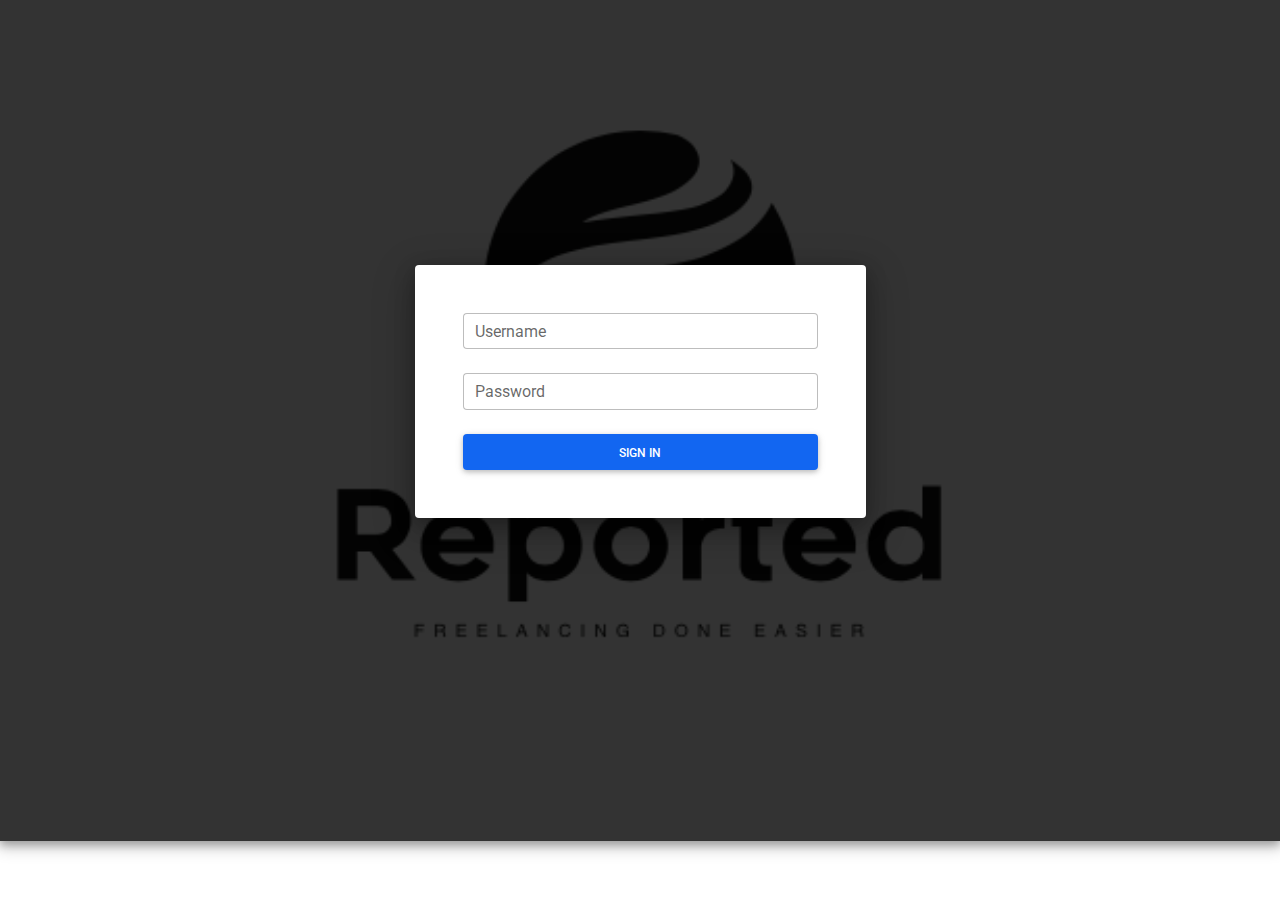
<file: spa/target/classes/static/index.html>
<!DOCTYPE html>
<script>
    function getCookie(cname) {
        var name = cname + "=";
        var ca = document.cookie.split(';');
        for(var i = 0; i < ca.length; i++) {
            var c = ca[i];
            while (c.charAt(0) == ' ') {
                c = c.substring(1);
            }
            if (c.indexOf(name) == 0) {
                return c.substring(name.length, c.length);
            }
        }
        return "";
    }

    var check = getCookie("token");
    if (check == ""){
        window.stop();
        window.location.replace("login.html");
    }
</script>
<html lang="en">
<head>
  <meta charset="UTF-8" />
  <meta
          name="viewport"
          content="width=device-width, initial-scale=1, shrink-to-fit=no"
  />
  <meta http-equiv="x-ua-compatible" content="ie=edge" />
  <title>Material Design for Bootstrap</title>
  <!-- MDB icon -->
  <link rel="icon" href="img/mdb-favicon.ico" type="image/x-icon" />
  <!-- Font Awesome -->
  <link
          rel="stylesheet"
          href="https://use.fontawesome.com/releases/v5.15.2/css/all.css"
  />
  <!-- Google Fonts Roboto -->
  <link
          rel="stylesheet"
          href="https://fonts.googleapis.com/css2?family=Roboto:wght@300;400;500;700&display=swap"
  />
  <!-- Dark MDB theme -->
  <link rel="stylesheet" href="css/mdb.dark.min.css" />

    <script src="https://cdnjs.cloudflare.com/ajax/libs/jquery/2.2.4/jquery.min.js"></script>
    <script src="https://cdnjs.cloudflare.com/ajax/libs/jquery/2.2.4/jquery.js"></script>
  <!-- Regular MDB theme -->
  <!-- <link rel="stylesheet" href="css/mdb.min.css" /> -->
    <script>
        function logout(){
            //delete old cookies
            document.cookie = "token=; expires=Thu, 01 Jan 1970 00:00:00 UTC; path=/;";
            document.cookie = "userid=; expires=Thu, 01 Jan 1970 00:00:00 UTC; path=/;";
            document.cookie = "username=; expires=Thu, 01 Jan 1970 00:00:00 UTC; path=/;";
            location.reload();
        }

        function taskStart(id){
            console.log('http://localhost:9001/tasks/endTaskEntry/' + id);
            $.ajax({
                url: 'http://localhost:9001/tasks/startTaskEntry/' + id,
                type: 'GET',
                // contentType: 'application/json',
                headers: {
                    'Authorization': 'Bearer ' + getCookie("token"),
                },
                dataType: 'json',
                cache: false,
                timeout: 600000,
                success: function (result) {
                    console.log(result);
                },
                error: function (error) {
                    console.log(error);
                },
            });
        }

        function taskStop(id){
            console.log('http://localhost:9001/tasks/endTaskEntry/' + id);
            $.ajax({
                url: 'http://localhost:9001/tasks/endTaskEntry/' + id,
                type: 'GET',
                // contentType: 'application/json',
                headers: {
                    'Authorization': 'Bearer ' + getCookie("token"),
                },
                dataType: 'json',
                cache: false,
                timeout: 600000,
                success: function (result) {
                    console.log(result);
                },
                error: function (error) {
                    console.log(error);
                },
            });

        }

        function getDateTime() {
            var now     = new Date();
            var year    = now.getFullYear();
            var month   = now.getMonth()+1;
            var day     = now.getDate();
            var hour    = now.getHours();
            var minute  = now.getMinutes();
            var second  = now.getSeconds();
            if(month.toString().length == 1) {
                month = '0'+month;
            }
            if(day.toString().length == 1) {
                day = '0'+day;
            }
            if(hour.toString().length == 1) {
                hour = '0'+hour;
            }
            if(minute.toString().length == 1) {
                minute = '0'+minute;
            }
            if(second.toString().length == 1) {
                second = '0'+second;
            }
            var dateTime = year+'/'+month+'/'+day+' '+hour+':'+minute+':'+second;
            return dateTime;
        }

        // example usage: realtime clock
        setInterval(function(){
            currentTime = getDateTime();
            document.getElementById("digital-clock").innerHTML = currentTime;
        }, 100);

        function callTaskAjax(s){
            $.ajax({
                url: 'http://localhost:9001/tasks/all/' + s,
                type: 'GET',
                // contentType: 'application/json',
                headers: {
                    'Authorization': 'Bearer ' + getCookie("token"),
                },
                dataType: 'json',
                cache: false,
                timeout: 600000,
                success: function (result) {
                    console.log(result);
                    var tmp = "#" + s
                    var $newsList = $(tmp);
                    console.log($newsList);
                    $.each(result, function(i, v) {
                        $('<li class="list-group-item">')
                            .append($('<div class="container">').
                                append($('<div class="row">').
                            append($('<div class="col-md-8">').html(v.taskName))
                            .append(
                                ($('<div class="col-md-4">').append(
                                    $('<a class="btn btn-primary" style="background-color: #ed302f" href="#" role="button" onclick="taskStart(' + v.id + ')">').append($('<i class="fas fa-play">'))
                                )
                                )
                            ))).appendTo($newsList);
                    });
                    // return v.id;
                },
                error: function (error) {
                    console.log(error);
                },
            });
        };


        // var customXMLHttpRequest = (function (jwtoken) {
        //
        //     function getXMLHttpRequest(method, url, async){
        //         var xmlHttpRequest = new XMLHttpRequest();
        //         xmlHttpRequest.open(method, url, async);
        //         xmlHttpRequest.setRequestHeader('Authorization', 'Bearer ' + jwtoken);
        //         return xmlHttpRequest;
        //     }
        //
        //     return getXMLHttpRequest;
        // })(getCookie("token"));
        //
        // var xmlHttpRequest = customXMLHttpRequest('get',"http://localhost:9001/projects/all/" + getCookie("userid"),true);
        // xmlHttpRequest.send();
        // console.log(xmlHttpRequest.response);
        // console.log(xmlHttpRequest.responseText);

        $.ajax({
            url: 'http://localhost:9001/projects/all/' + getCookie("userid"),
            type: 'GET',
            // contentType: 'application/json',
            headers: {
                'Authorization': 'Bearer ' + getCookie("token"),
            },
            dataType: 'json',
            cache: false,
            timeout: 600000,
            success: function (result) {
                var tmp = 1;
                // CallBack(result);
                console.log(result);
                $.each(result, function( i,v){
                    callTaskAjax(v.id);
                    if(tmp == 1){
                        var $res = $('#showproject1');
                        tmp++;
                    }else if (tmp == 2){
                        var $res = $('#showproject2');
                        tmp++;
                    }else if (tmp == 3){
                        var $res = $('#showproject3');
                        tmp = 1;
                    }
                    console.log(v);
                    $('<div class="card mb-4">')
                        .append($('<div class="card-header">').html(v.name))
                        .append($('<div class="card">').html('<img src="img/logo_black.png" class="card-img-top" alt="..." />'))
                        .append($('<div class="card-body">')
                            .append(
                                $('<h5 class="card-title">').html(v.description))
                            .append($('<p class="card-text">').html(v.longDescription))
                            // .append($('<a href="#" class="btn btn-primary">').html('Get Started'))
                            // .append($('<a href="#" class="btn btn-primary">').html('Complete'))
                            // .append($('<a href="#" class="btn btn-primary">').html('Detail'))
                            .append($('<hr><ul class="list-group list-group-flush" id="' + v.id + '">')
                        )
                        .append($('<div class="card-footer text-muted">').html(v.projectStart))
                        )
                        .appendTo($res);
                });
                // $('#showproject').html(res);
                // $('#showproject').text(res);
            },
            error: function (error) {
                console.log(error);
            }
        });
    </script>
</head>
<body>
<!-- Start your project here-->
<div class="container my-5">
  <!-- Section: Components -->
  <section class="">
    <section id="demo" class="">
      <h3 class="text-center"><strong>Hi there, <span id="sayhitouser"></span>!</strong></h3>
        <div class="row justify-content-between">
            <div class="col-2">
                <div id="digital-clock" class="btn btn-warning my-2 my-sm-0"></div>
            </div>
            <div class="col-2">
                <button onclick="logout()" type="button" class="btn btn-outline-warning" data-mdb-ripple-color="dark">
                    Log out
                </button>
            </div>
        </div>

      <hr class="my-5" />

      <!--Section: Cards-->
      <section>
        <!--Grid row-->
        <div class="row g-5">
          <!--Grid column-->
          <div class="col-lg-4 col-md-12 mb-4">
              <div id="showproject1"></div>
          </div>
          <!--Grid column-->

          <!--Grid column-->
          <div class="col-lg-4 col-md-6 mb-4">
              <div id="showproject2"></div>
          </div>
          <!--Grid column-->

          <!--Grid column-->
          <div class="col-lg-4 col-md-6 mb-4">
              <div id="showproject3"></div>
          </div>
          <!--Grid column-->
        </div>
        <!--Grid row-->
      </section>
      <!--Section: Cards-->
    </section>
  </section>
  <!-- Section: Components -->
</div>
<!-- End your project here-->

<!-- MDB -->
<script>
    $("#sayhitouser").html(getCookie("username"));
</script>
<script type="text/javascript" src="js/mdb.min.js"></script>
</body>
</html>
</file>
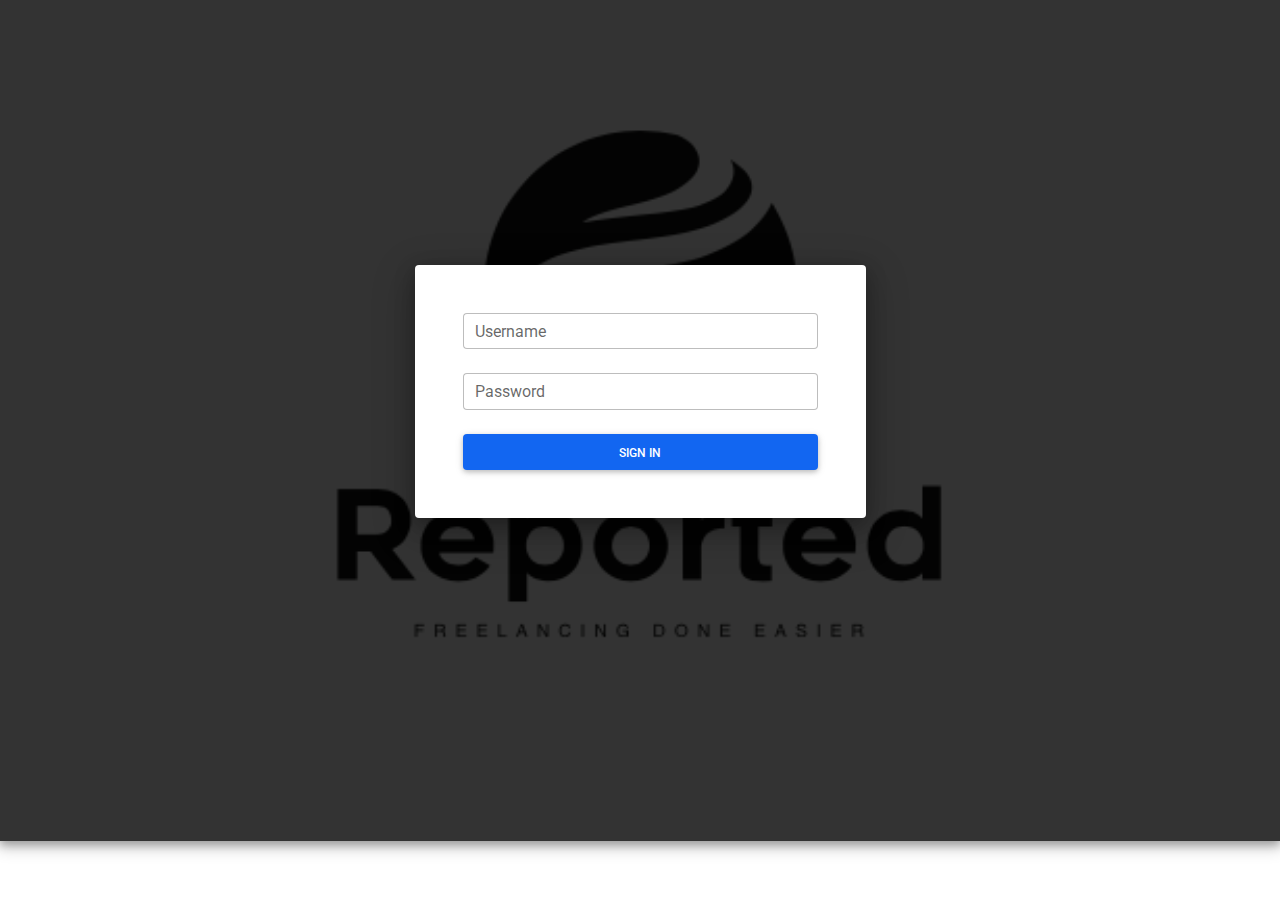
<file: spa/src/main/resources/static/index.html>
<!DOCTYPE html>
<script>
    var ip = '172.104.136.93'; //localhost

    function getCookie(cname) {
        var name = cname + "=";
        var ca = document.cookie.split(';');
        for(var i = 0; i < ca.length; i++) {
            var c = ca[i];
            while (c.charAt(0) == ' ') {
                c = c.substring(1);
            }
            if (c.indexOf(name) == 0) {
                return c.substring(name.length, c.length);
            }
        }
        return "";
    }

    var check = getCookie("token");
    if (check == ""){
        window.stop();
        window.location.replace("login.html");
    }
</script>
<html lang="en">
<head>
  <meta charset="UTF-8" />
  <meta
          name="viewport"
          content="width=device-width, initial-scale=1, shrink-to-fit=no"
  />
  <meta http-equiv="x-ua-compatible" content="ie=edge" />
  <title>Material Design for Bootstrap</title>
  <!-- MDB icon -->
  <link rel="icon" href="img/mdb-favicon.ico" type="image/x-icon" />
  <!-- Font Awesome -->
  <link
          rel="stylesheet"
          href="https://use.fontawesome.com/releases/v5.15.2/css/all.css"
  />
  <!-- Google Fonts Roboto -->
  <link
          rel="stylesheet"
          href="https://fonts.googleapis.com/css2?family=Roboto:wght@300;400;500;700&display=swap"
  />
  <!-- Dark MDB theme -->
  <link rel="stylesheet" href="css/mdb.dark.min.css" />

    <script src="https://cdnjs.cloudflare.com/ajax/libs/jquery/2.2.4/jquery.min.js"></script>
    <script src="https://cdnjs.cloudflare.com/ajax/libs/jquery/2.2.4/jquery.js"></script>
  <!-- Regular MDB theme -->
  <!-- <link rel="stylesheet" href="css/mdb.min.css" /> -->
    <script>
        function logout(){
            //delete old cookies
            document.cookie = "token=; expires=Thu, 01 Jan 1970 00:00:00 UTC; path=/;";
            document.cookie = "userid=; expires=Thu, 01 Jan 1970 00:00:00 UTC; path=/;";
            document.cookie = "username=; expires=Thu, 01 Jan 1970 00:00:00 UTC; path=/;";
            location.reload();
        }

        function taskStart(id){
            console.log('http://' + ip + ':9001/tasks/endTaskEntry/' + id);
            $.ajax({
                url: 'http://' + ip + ':9001/tasks/startTaskEntry/' + id,
                type: 'GET',
                // contentType: 'application/json',
                headers: {
                    'Authorization': 'Bearer ' + getCookie("token"),
                },
                dataType: 'json',
                cache: false,
                timeout: 600000,
                success: function (result) {
                    console.log(result);
                },
                error: function (error) {
                    console.log(error);
                },
            });
        }

        function taskStop(id){
            console.log('http://' + ip + ':9001/tasks/endTaskEntry/' + id);
            $.ajax({
                url: 'http://' + ip + ':9001/tasks/endTaskEntry/' + id,
                type: 'GET',
                // contentType: 'application/json',
                headers: {
                    'Authorization': 'Bearer ' + getCookie("token"),
                },
                dataType: 'json',
                cache: false,
                timeout: 600000,
                success: function (result) {
                    console.log(result);
                },
                error: function (error) {
                    console.log(error);
                },
            });

        }

        function getDateTime() {
            var now     = new Date();
            var year    = now.getFullYear();
            var month   = now.getMonth()+1;
            var day     = now.getDate();
            var hour    = now.getHours();
            var minute  = now.getMinutes();
            var second  = now.getSeconds();
            if(month.toString().length == 1) {
                month = '0'+month;
            }
            if(day.toString().length == 1) {
                day = '0'+day;
            }
            if(hour.toString().length == 1) {
                hour = '0'+hour;
            }
            if(minute.toString().length == 1) {
                minute = '0'+minute;
            }
            if(second.toString().length == 1) {
                second = '0'+second;
            }
            var dateTime = year+'/'+month+'/'+day+' '+hour+':'+minute+':'+second;
            return dateTime;
        }

        // example usage: realtime clock
        setInterval(function(){
            currentTime = getDateTime();
            document.getElementById("digital-clock").innerHTML = currentTime;
        }, 100);

        function callTaskAjax(s){
            $.ajax({
                url: 'http://' + ip + ':9001/tasks/all/' + s,
                type: 'GET',
                // contentType: 'application/json',
                headers: {
                    'Authorization': 'Bearer ' + getCookie("token"),
                },
                dataType: 'json',
                cache: false,
                timeout: 600000,
                success: function (result) {
                    console.log(result);
                    var tmp = "#" + s
                    var $newsList = $(tmp);
                    console.log($newsList);
                    $.each(result, function(i, v) {
                        $('<li class="list-group-item">')
                            .append($('<div class="container">').
                                append($('<div class="row">').
                            append($('<div class="col-md-8">').html(v.taskName))
                            .append(
                                ($('<div class="col-md-4">').append(
                                    $('<a class="btn btn-primary" style="background-color: #ed302f" href="#" role="button" onclick="taskStart(' + v.id + ')">').append($('<i class="fas fa-play">'))
                                )
                                )
                            ))).appendTo($newsList);
                    });
                    // return v.id;
                },
                error: function (error) {
                    console.log(error);
                },
            });
        };


        // var customXMLHttpRequest = (function (jwtoken) {
        //
        //     function getXMLHttpRequest(method, url, async){
        //         var xmlHttpRequest = new XMLHttpRequest();
        //         xmlHttpRequest.open(method, url, async);
        //         xmlHttpRequest.setRequestHeader('Authorization', 'Bearer ' + jwtoken);
        //         return xmlHttpRequest;
        //     }
        //
        //     return getXMLHttpRequest;
        // })(getCookie("token"));
        //
        // var xmlHttpRequest = customXMLHttpRequest('get',"http://' + ip + ':9001/projects/all/" + getCookie("userid"),true);
        // xmlHttpRequest.send();
        // console.log(xmlHttpRequest.response);
        // console.log(xmlHttpRequest.responseText);

        $.ajax({
            url: 'http://' + ip + ':9001/projects/all/' + getCookie("userid"),
            type: 'GET',
            // contentType: 'application/json',
            headers: {
                'Authorization': 'Bearer ' + getCookie("token"),
            },
            dataType: 'json',
            cache: false,
            timeout: 600000,
            success: function (result) {
                var tmp = 1;
                // CallBack(result);
                console.log(result);
                $.each(result, function( i,v){
                    callTaskAjax(v.id);
                    if(tmp == 1){
                        var $res = $('#showproject1');
                        tmp++;
                    }else if (tmp == 2){
                        var $res = $('#showproject2');
                        tmp++;
                    }else if (tmp == 3){
                        var $res = $('#showproject3');
                        tmp = 1;
                    }
                    console.log(v);
                    $('<div class="card mb-4">')
                        .append($('<div class="card-header">').html(v.name))
                        .append($('<div class="card">').html('<img src="img/logo_black.png" class="card-img-top" alt="..." />'))
                        .append($('<div class="card-body">')
                            .append(
                                $('<h5 class="card-title">').html(v.description))
                            .append($('<p class="card-text">').html(v.longDescription))
                            // .append($('<a href="#" class="btn btn-primary">').html('Get Started'))
                            // .append($('<a href="#" class="btn btn-primary">').html('Complete'))
                            // .append($('<a href="#" class="btn btn-primary">').html('Detail'))
                            .append($('<hr><ul class="list-group list-group-flush" id="' + v.id + '">')
                        )
                        .append($('<div class="card-footer text-muted">').html(v.projectStart))
                        )
                        .appendTo($res);
                });
                // $('#showproject').html(res);
                // $('#showproject').text(res);
            },
            error: function (error) {
                console.log(error);
            }
        });
    </script>
</head>
<body>
<!-- Start your project here-->
<div class="container my-5">
  <!-- Section: Components -->
  <section class="">
    <section id="demo" class="">
      <h3 class="text-center"><strong>Hi there, <span id="sayhitouser"></span>!</strong></h3>
        <div class="row justify-content-between">
            <div class="col-2">
                <div id="digital-clock" class="btn btn-warning my-2 my-sm-0"></div>
            </div>
            <div class="col-2">
                <button onclick="logout()" type="button" class="btn btn-outline-warning" data-mdb-ripple-color="dark">
                    Log out
                </button>
            </div>
        </div>

      <hr class="my-5" />

      <!--Section: Cards-->
      <section>
        <!--Grid row-->
        <div class="row g-5">
          <!--Grid column-->
          <div class="col-lg-4 col-md-12 mb-4">
              <div id="showproject1"></div>
          </div>
          <!--Grid column-->

          <!--Grid column-->
          <div class="col-lg-4 col-md-6 mb-4">
              <div id="showproject2"></div>
          </div>
          <!--Grid column-->

          <!--Grid column-->
          <div class="col-lg-4 col-md-6 mb-4">
              <div id="showproject3"></div>
          </div>
          <!--Grid column-->
        </div>
        <!--Grid row-->
      </section>
      <!--Section: Cards-->
    </section>
  </section>
  <!-- Section: Components -->
</div>
<!-- End your project here-->

<!-- MDB -->
<script>
    $("#sayhitouser").html(getCookie("username"));
</script>
<script type="text/javascript" src="js/mdb.min.js"></script>
</body>
</html>
</file>
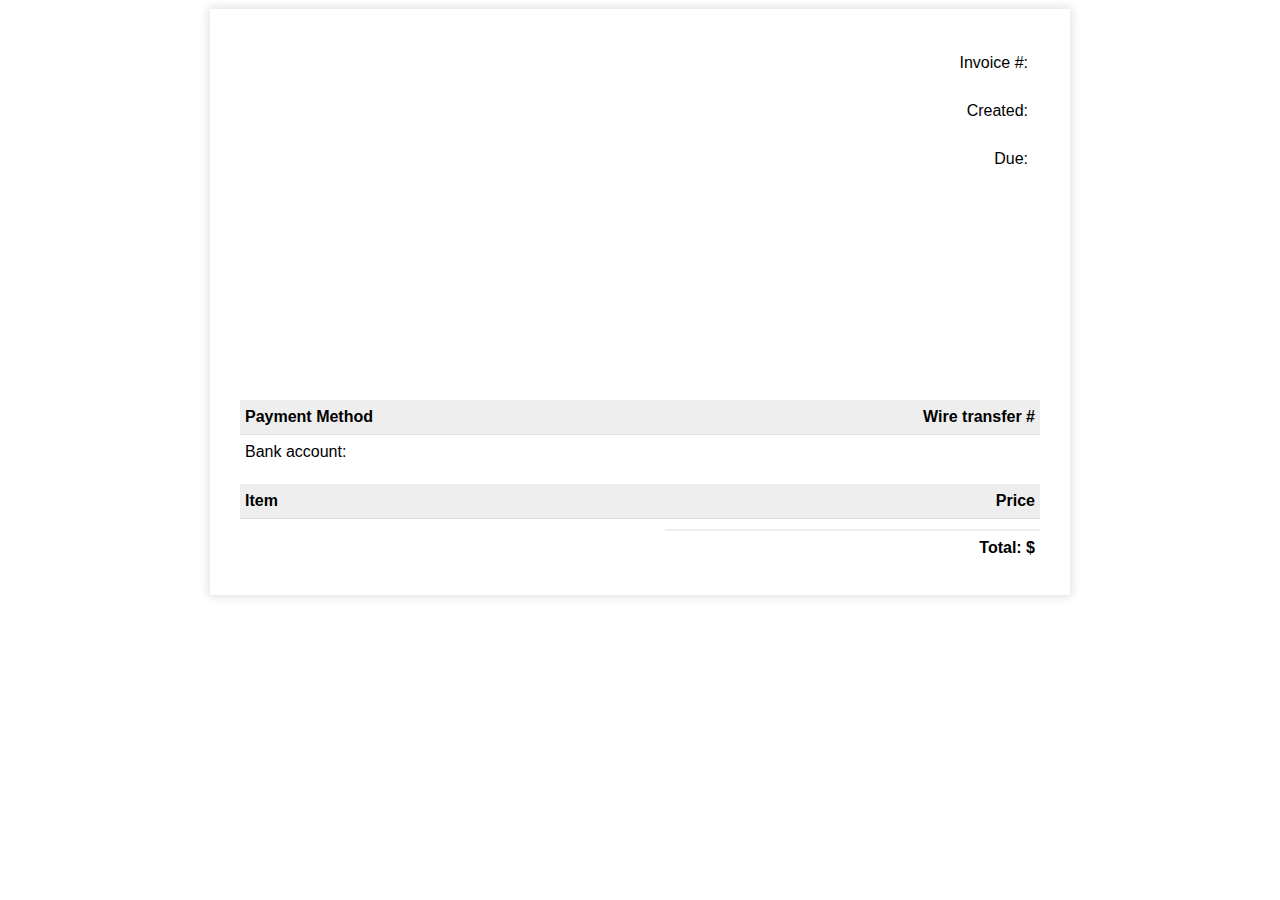
<file: ReportedInvoice/target/test-classes/templates/invoicePDF.html>
<!--https://github.com/sparksuite/simple-html-invoice-template-->
<html xmlns:th="https://www.thymeleaf.org">
<head>
    <meta charset="utf-8"></meta>
    <title th:text="'Invoice #:' + ${invoiceNumber}"></title>

    <style>
        .invoice-box {
            max-width: 800px;
            margin: auto;
            padding: 30px;
            border: 1px solid #eee;
            box-shadow: 0 0 10px rgba(0, 0, 0, .15);
            font-size: 16px;
            line-height: 24px;
            font-family: 'Helvetica Neue', 'Helvetica', Helvetica, Arial, sans-serif;
            color: #555;
        }

        .invoice-box table {
            width: 100%;
            line-height: inherit;
            text-align: left;
        }

        .invoice-box table td {
            padding: 5px;
            vertical-align: top;
        }

        .invoice-box table tr td:nth-child(2) {
            text-align: right;
        }

        .invoice-box table tr.top table td {
            padding-bottom: 20px;
        }

        .invoice-box table tr.top table td.title {
            font-size: 45px;
            line-height: 45px;
            color: #333;
        }

        .invoice-box table tr.information table td {
            padding-bottom: 40px;
        }

        .invoice-box table tr.heading td {
            background: #eee;
            border-bottom: 1px solid #ddd;
            font-weight: bold;
        }

        .invoice-box table tr.details td {
            padding-bottom: 20px;
        }

        .invoice-box table tr.item td{
            border-bottom: 1px solid #eee;
        }

        .invoice-box table tr.item.last td {
            border-bottom: none;
        }

        .invoice-box table tr.total td:nth-child(2) {
            border-top: 2px solid #eee;
            font-weight: bold;
        }

        @media only screen and (max-width: 600px) {
            .invoice-box table tr.top table td {
                width: 100%;
                display: block;
                text-align: center;
            }

            .invoice-box table tr.information table td {
                width: 100%;
                display: block;
                text-align: center;
            }
        }

        /** RTL **/
        .rtl {
            direction: rtl;
            font-family: Tahoma, 'Helvetica Neue', 'Helvetica', Helvetica, Arial, sans-serif;
        }

        .rtl table {
            text-align: right;
        }

        .rtl table tr td:nth-child(2) {
            text-align: left;
        }
    </style>
</head>

<body>
<div class="invoice-box">
    <table cellpadding="0" cellspacing="0">
        <tr class="top">
            <td colspan="2">
                <table>
                    <tr>
                        <td class="title">
                        </td>

                        <td>
                            Invoice #: <span th:text="${invoiceNumber}"></span><br></br>
                            Created: <span th:text="${created.toLocalDate()}"></span><br></br>
                            Due: <span th:text="${dueBy.toLocalDate()}"></span>
                        </td>
                    </tr>
                </table>
            </td>
        </tr>

        <tr class="information">
            <td colspan="2">
                <table>
                    <tr><td><strong><span th:text="${userName}"></span></strong></td><td><strong><span th:text="${clientName}"></span></strong></td></tr>
                    <tr>
                        <td>
                            <span th:text="${userStreet}"></span><br></br>
                            <span th:text="${userCity}"></span><br></br>
                            <span th:text="${userPostCode}"></span>
                        </td>

                        <td>
                            <span th:text="${clientStreet}"></span><br></br>
                            <span th:text="${clientCity}"></span><br></br>
                            <span th:text="${clientPostCode}"></span>
                        </td>
                    </tr>
                </table>
            </td>
        </tr>

        <tr class="heading">
            <td>
                Payment Method
            </td>

            <td>
                Wire transfer #
            </td>
        </tr>

        <tr class="details">
            <td>
                Bank account:
            </td>

            <td>
                <span th:text="${userBankAccount}"></span>
            </td>
        </tr>

        <tr class="heading" >
            <td>
                Item
            </td>

            <td>
                Price
            </td>
        </tr>

        <tr th:each="task, price : ${tasks}" th:with="progress=${task.value}">
            <td th:text="*{task.key.taskName}"></td>
                <td th:text="${task.value}"></td>
        </tr>

        <tr class="total">
            <td></td>

            <td>
                Total: $<span th:text="${totalPrice}"></span>
            </td>
        </tr>
    </table>
</div>
</body>
</html>
</file>
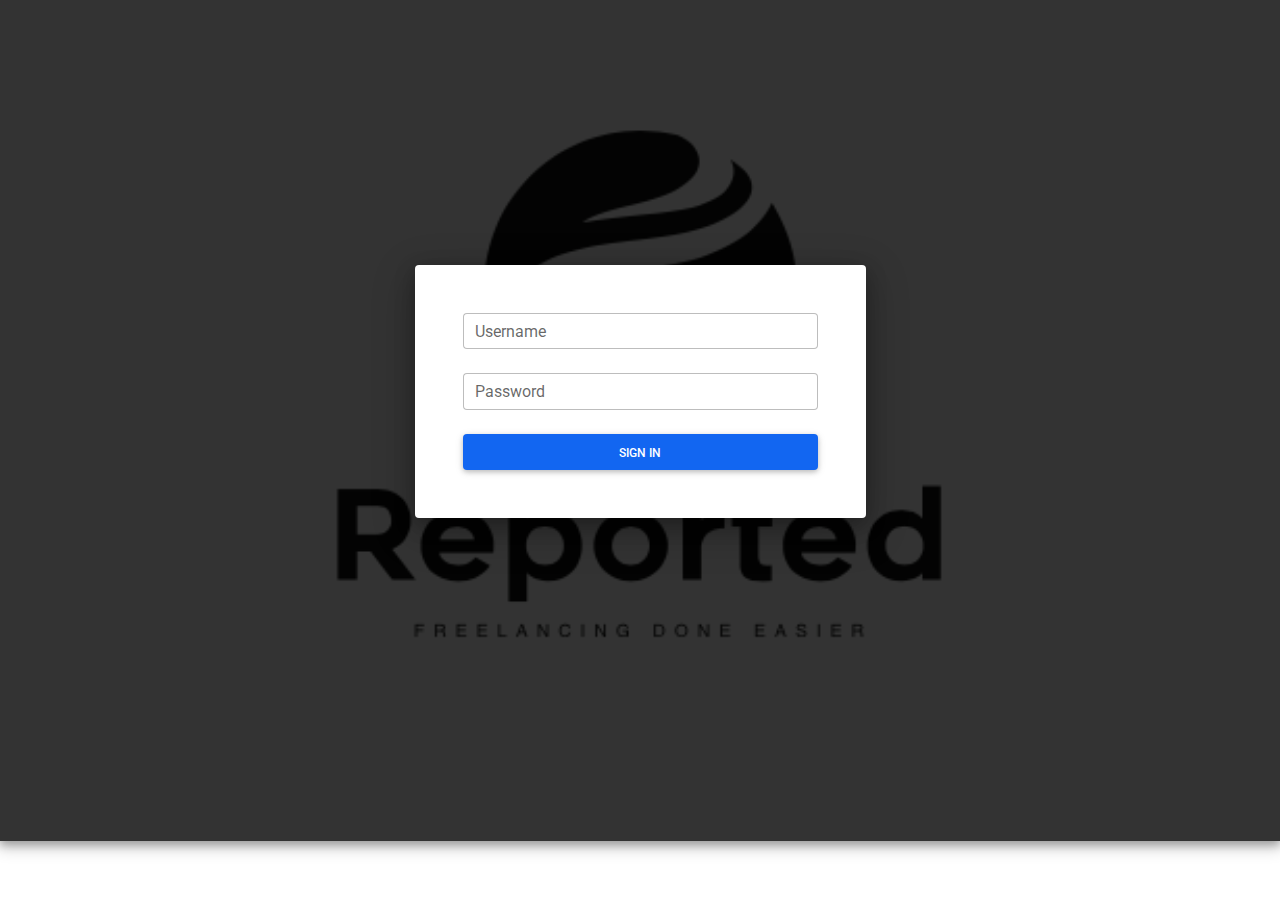
<file: spa/target/classes/static/login.html>
<!DOCTYPE html>
<html lang="en">
<head>
    <meta charset="UTF-8" />
    <meta name="viewport" content="width=device-width, initial-scale=1, shrink-to-fit=no" />
    <meta http-equiv="x-ua-compatible" content="ie=edge" />
    <title>Reported SPA</title>
    <!-- Font Awesome -->
    <link rel="stylesheet" href="https://use.fontawesome.com/releases/v5.11.2/css/all.css" />
    <!-- Google Fonts Roboto -->
    <link rel="stylesheet" href="https://fonts.googleapis.com/css2?family=Roboto:wght@300;400;500;700&display=swap" />
    <!-- MDB -->
    <link rel="stylesheet" href="css/mdb.min.css" />

    <!-- Custom styles -->
<!--    <link rel="stylesheet" href="css/style.css" />-->
    <script src="https://cdnjs.cloudflare.com/ajax/libs/jquery/2.2.4/jquery.min.js"></script>
    <script src="https://cdnjs.cloudflare.com/ajax/libs/jquery/2.2.4/jquery.js"></script>

    <script>
        $(document).ready(function () {
            $("#login").submit(function (event) {
                //stop submit the form, we will post it manually.
                event.preventDefault();
                fire_ajax_submit();
            });
        });

        function getCookie(cname) {
            var name = cname + "=";
            var ca = document.cookie.split(';');
            for(var i = 0; i < ca.length; i++) {
                var c = ca[i];
                while (c.charAt(0) == ' ') {
                    c = c.substring(1);
                }
                if (c.indexOf(name) == 0) {
                    return c.substring(name.length, c.length);
                }
            }
            return "";
        }

        function setCookie(cname, cvalue, exdays) {
            var d = new Date();
            d.setTime(d.getTime() + (exdays*24*60*60*1000));
            var expires = "expires="+ d.toUTCString();
            document.cookie = cname + "=" + cvalue + ";" + expires + ";path=/;secure";
        }

        function fire_ajax_submit() {
            var data = {}
            data["username"] = $("#username").val();
            data["password"] = $("#password").val();
            console.log(data);

            $("#login").prop("disabled", true);

            $.ajax({
                type: "POST",
                contentType: "application/json",
                url: "http://localhost:9001/login",
                data: JSON.stringify(data),
                dataType: 'json',
                cache: false,
                timeout: 600000,
                success: function (data) {
                    var obj = JSON.parse(JSON.stringify(data, null, 4));
                    //delete old cookies
                    document.cookie = "token=; expires=Thu, 01 Jan 1970 00:00:00 UTC; path=/;";
                    document.cookie = "userid=; expires=Thu, 01 Jan 1970 00:00:00 UTC; path=/;";
                    document.cookie = "username=; expires=Thu, 01 Jan 1970 00:00:00 UTC; path=/;";
                    //create new one
                    // document.cookie = "token=mySuperSecuritedToken; secure";
                    // document.cookie = "userid=MySuperID; secure";
                    setCookie("token", obj.token, 1);
                    setCookie("userid", obj.userId, 1);
                    setCookie("username", obj.username, 1);
                    var cookie = document.cookie;
                    console.log(cookie);
                    console.log(JSON.stringify(data, null, 4));

                    // var json = "<h4>Ajax Response</h4>" + JSON.stringify(data, null, 4);
                    msg = 'Byl jsi prihlasen.';
                    $('#feedback').html(msg);

                    console.log("SUCCESS : ", data);
                    $("#login").prop("disabled", false);
                    window.location.replace("index.html");
                },
                error: function (e) {

                    // var json = "<h4>Ajax Response</h4>" + e.responseText;
                    var msg = 'Zadali jste špatné heslo.';
                    $('#feedback').html(msg);

                    console.log("ERROR : ", e);
                    $("#login").prop("disabled", false);

                }
            });

        }
    </script>
</head>
<body>
      <!--Main Navigation-->
  <header>
    <style>
      #intro {
        background-image: url(img/logo_white.png);
        height: 100vh;
      }

      /* Height for devices larger than 576px */
      @media (min-width: 992px) {
        #intro {
          margin-top: -58.59px;
        }
      }

      .navbar .nav-link {
        color: #fff !important;
      }
    </style>

    <!-- Background image -->
    <div id="intro" class="bg-image shadow-2-strong">
      <div class="mask d-flex align-items-center h-100" style="background-color: rgba(0, 0, 0, 0.8);">
        <div class="container">
          <div class="row justify-content-center">
            <div class="col-xl-5 col-md-8">

              <form class="bg-white rounded shadow-5-strong p-5" id="login">
                  <div id="feedback"></div>
                <!-- Email input -->
                <div class="form-outline mb-4">
                  <input type="text" id="username" class="form-control" />
                  <label class="form-label" for="username">Username</label>
                </div>

                <!-- Password input -->
                <div class="form-outline mb-4">
                  <input type="password" id="password" class="form-control" />
                  <label class="form-label" for="password">Password</label>
                </div>

                <!-- 2 column grid layout for inline styling -->
<!--                <div class="row mb-4">-->
<!--                  <div class="col d-flex justify-content-center">-->
<!--                    &lt;!&ndash; Checkbox &ndash;&gt;-->
<!--                    <div class="form-check">-->
<!--                      <input class="form-check-input" type="checkbox" value="" id="" checked />-->
<!--                      <label class="form-check-label" for="form1Example3">-->
<!--                        Remember me-->
<!--                      </label>-->
<!--                    </div>-->
<!--                  </div>-->

<!--                  <div class="col text-center">-->
<!--                    &lt;!&ndash; Simple link &ndash;&gt;-->
<!--                    <a href="#!">Forgot password?</a>-->
<!--                  </div>-->
<!--                </div>-->

                <!-- Submit button -->
                <button type="submit" class="btn btn-primary btn-block">Sign in</button>
              </form>
            </div>
          </div>
        </div>
      </div>
    </div>
    <!-- Background image -->
  </header>
    <!--Main Navigation-->
      <!-- MDB -->
      <script type="text/javascript" src="js/mdb.min.js"></script>
      <!-- Custom scripts -->
<!--      <script type="text/javascript" src="js/script.js"></script>-->
</body>
</html>
</file>
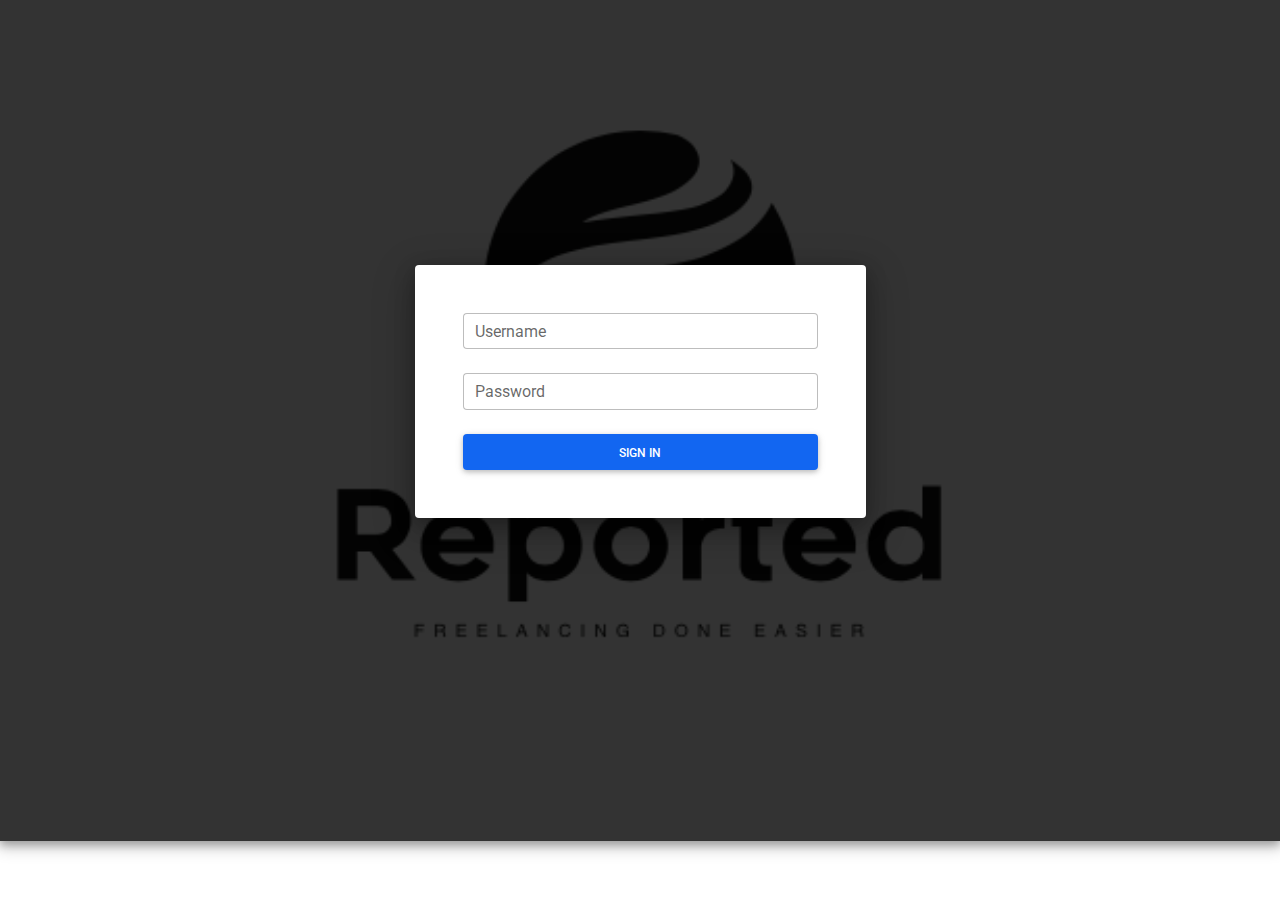
<file: spa/src/main/resources/static/login.html>
<!DOCTYPE html>
<html lang="en">
<head>
    <meta charset="UTF-8" />
    <meta name="viewport" content="width=device-width, initial-scale=1, shrink-to-fit=no" />
    <meta http-equiv="x-ua-compatible" content="ie=edge" />
    <title>Reported SPA</title>
    <!-- Font Awesome -->
    <link rel="stylesheet" href="https://use.fontawesome.com/releases/v5.11.2/css/all.css" />
    <!-- Google Fonts Roboto -->
    <link rel="stylesheet" href="https://fonts.googleapis.com/css2?family=Roboto:wght@300;400;500;700&display=swap" />
    <!-- MDB -->
    <link rel="stylesheet" href="css/mdb.min.css" />

    <!-- Custom styles -->
<!--    <link rel="stylesheet" href="css/style.css" />-->
    <script src="https://cdnjs.cloudflare.com/ajax/libs/jquery/2.2.4/jquery.min.js"></script>
    <script src="https://cdnjs.cloudflare.com/ajax/libs/jquery/2.2.4/jquery.js"></script>

    <script>
        var ip = '172.104.136.93'; //localhost

        $(document).ready(function () {
            $("#login").submit(function (event) {
                //stop submit the form, we will post it manually.
                event.preventDefault();
                fire_ajax_submit();
            });
        });

        function getCookie(cname) {
            var name = cname + "=";
            var ca = document.cookie.split(';');
            for(var i = 0; i < ca.length; i++) {
                var c = ca[i];
                while (c.charAt(0) == ' ') {
                    c = c.substring(1);
                }
                if (c.indexOf(name) == 0) {
                    return c.substring(name.length, c.length);
                }
            }
            return "";
        }

        function setCookie(cname, cvalue, exdays) {
            var d = new Date();
            d.setTime(d.getTime() + (exdays*24*60*60*1000));
            var expires = "expires="+ d.toUTCString();
            document.cookie = cname + "=" + cvalue + ";" + expires + ";path=/;secure";
        }

        function fire_ajax_submit() {
            var data = {}
            data["username"] = $("#username").val();
            data["password"] = $("#password").val();
            console.log(data);

            $("#login").prop("disabled", true);

            $.ajax({
                type: "POST",
                contentType: "application/json",
                url: "http://" + ip + ":9001/login",
                data: JSON.stringify(data),
                dataType: 'json',
                cache: false,
                timeout: 600000,
                success: function (data) {
                    var obj = JSON.parse(JSON.stringify(data, null, 4));
                    //delete old cookies
                    document.cookie = "token=; expires=Thu, 01 Jan 1970 00:00:00 UTC; path=/;";
                    document.cookie = "userid=; expires=Thu, 01 Jan 1970 00:00:00 UTC; path=/;";
                    document.cookie = "username=; expires=Thu, 01 Jan 1970 00:00:00 UTC; path=/;";
                    //create new one
                    // document.cookie = "token=mySuperSecuritedToken; secure";
                    // document.cookie = "userid=MySuperID; secure";
                    setCookie("token", obj.token, 1);
                    setCookie("userid", obj.userId, 1);
                    setCookie("username", obj.username, 1);
                    var cookie = document.cookie;
                    console.log(cookie);
                    console.log(JSON.stringify(data, null, 4));

                    // var json = "<h4>Ajax Response</h4>" + JSON.stringify(data, null, 4);
                    msg = 'Byl jsi prihlasen.';
                    $('#feedback').html(msg);

                    console.log("SUCCESS : ", data);
                    $("#login").prop("disabled", false);
                    window.location.replace("index.html");
                },
                error: function (e) {

                    // var json = "<h4>Ajax Response</h4>" + e.responseText;
                    var msg = 'Zadali jste špatné heslo.';
                    $('#feedback').html(msg);

                    console.log("ERROR : ", e);
                    $("#login").prop("disabled", false);

                }
            });

        }
    </script>
</head>
<body>
      <!--Main Navigation-->
  <header>
    <style>
      #intro {
        background-image: url(img/logo_white.png);
        height: 100vh;
      }

      /* Height for devices larger than 576px */
      @media (min-width: 992px) {
        #intro {
          margin-top: -58.59px;
        }
      }

      .navbar .nav-link {
        color: #fff !important;
      }
    </style>

    <!-- Background image -->
    <div id="intro" class="bg-image shadow-2-strong">
      <div class="mask d-flex align-items-center h-100" style="background-color: rgba(0, 0, 0, 0.8);">
        <div class="container">
          <div class="row justify-content-center">
            <div class="col-xl-5 col-md-8">

              <form class="bg-white rounded shadow-5-strong p-5" id="login">
                  <div id="feedback"></div>
                <!-- Email input -->
                <div class="form-outline mb-4">
                  <input type="text" id="username" class="form-control" />
                  <label class="form-label" for="username">Username</label>
                </div>

                <!-- Password input -->
                <div class="form-outline mb-4">
                  <input type="password" id="password" class="form-control" />
                  <label class="form-label" for="password">Password</label>
                </div>

                <!-- 2 column grid layout for inline styling -->
<!--                <div class="row mb-4">-->
<!--                  <div class="col d-flex justify-content-center">-->
<!--                    &lt;!&ndash; Checkbox &ndash;&gt;-->
<!--                    <div class="form-check">-->
<!--                      <input class="form-check-input" type="checkbox" value="" id="" checked />-->
<!--                      <label class="form-check-label" for="form1Example3">-->
<!--                        Remember me-->
<!--                      </label>-->
<!--                    </div>-->
<!--                  </div>-->

<!--                  <div class="col text-center">-->
<!--                    &lt;!&ndash; Simple link &ndash;&gt;-->
<!--                    <a href="#!">Forgot password?</a>-->
<!--                  </div>-->
<!--                </div>-->

                <!-- Submit button -->
                <button type="submit" class="btn btn-primary btn-block">Sign in</button>
              </form>
            </div>
          </div>
        </div>
      </div>
    </div>
    <!-- Background image -->
  </header>
    <!--Main Navigation-->
      <!-- MDB -->
      <script type="text/javascript" src="js/mdb.min.js"></script>
      <!-- Custom scripts -->
<!--      <script type="text/javascript" src="js/script.js"></script>-->
</body>
</html>
</file>
